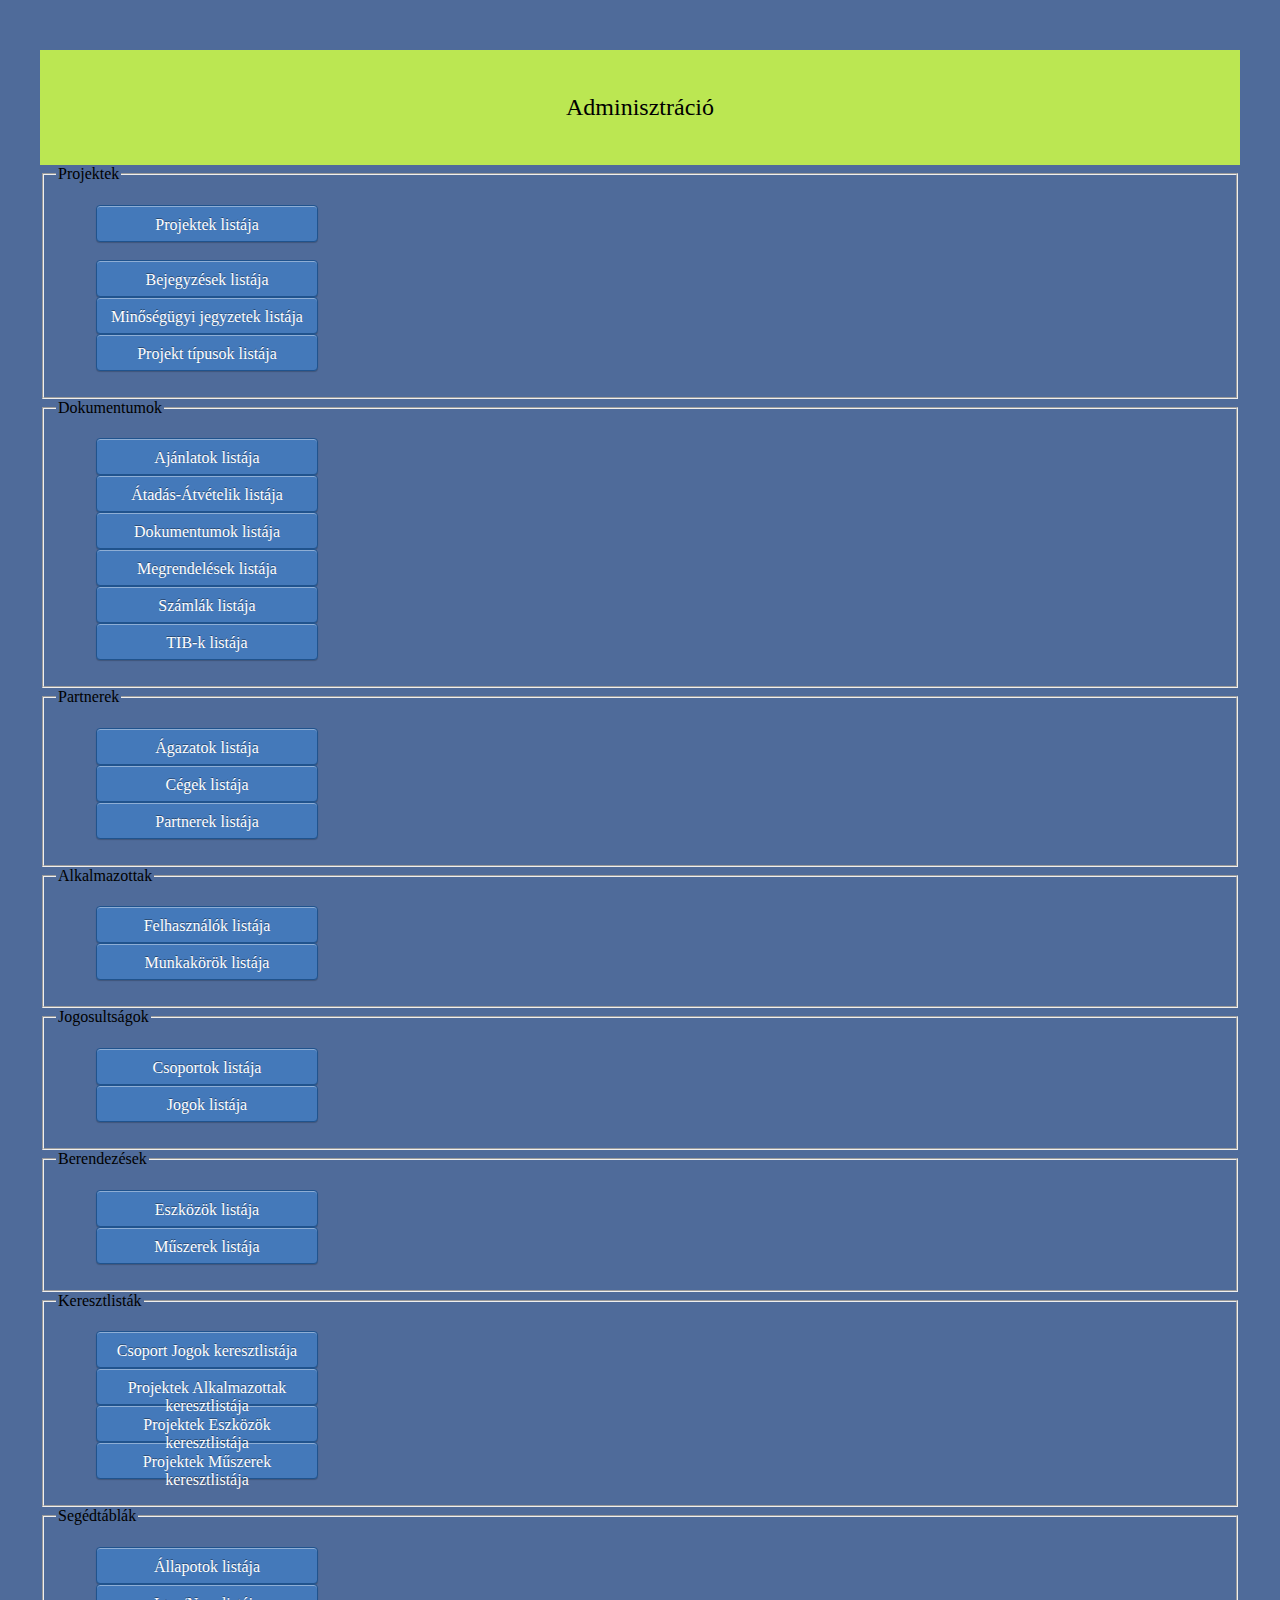
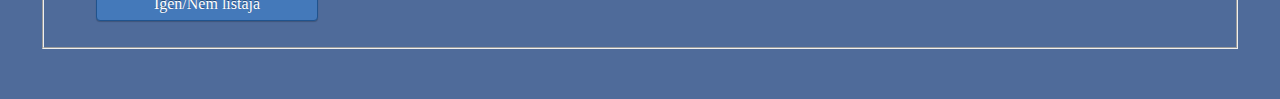
<file: index.html>
<!DOCTYPE html>
<html lang="hu">
	<head>
		<meta charset="UTF-8">
		<title>Adminisztráció</title>
		<link rel="stylesheet" href="css/index.css">
	</head>
	<body>
		<header>
			<p class="cim">Adminisztráció</p>
		</header>
		<fieldset class="projektek">
			<legend>Projektek</legend>
			<ul style="list-style-type:none">
			<li><a class="button-link" href="tbl_lst.php?type=projektek" target="_blank">Projektek listája</a></li>
			<br />
			<li><a class="button-link" href="tbl_lst.php?type=bejegyzesek" target="_blank">Bejegyzések listája</a></li>
			<li><a class="button-link" href="tbl_lst.php?type=minugyjegyzetek" target="_blank">Minőségügyi jegyzetek listája</a></li>
			<li><a class="button-link" href="tbl_lst.php?type=prjtipusok" target="_blank">Projekt típusok listája</a></li>
			</ul>
		</fieldset>	
		<fieldset class="dokumentumok">
			<legend>Dokumentumok</legend>
			<ul style="list-style-type:none">	
			<li><a class="button-link" href="tbl_lst.php?type=ajanlatok" target="_blank">Ajánlatok listája</a></li>
			<li><a class="button-link" href="tbl_lst.php?type=atadasatvetelik" target="_blank">Átadás-Átvételik listája</a></li>
			<li><a class="button-link" href="tbl_lst.php?type=dokumentek" target="_blank">Dokumentumok listája</a></li>
			<li><a class="button-link" href="tbl_lst.php?type=megrendelesek" target="_blank">Megrendelések listája</a></li>
			<li><a class="button-link" href="tbl_lst.php?type=szamlak" target="_blank">Számlák listája</a></li>
			<li><a class="button-link" href="tbl_lst.php?type=tibek" target="_blank">TIB-k listája</a></li>
			</ul>
		</fieldset>
		<fieldset class="partnerek">
			<legend>Partnerek</legend>
			<ul style="list-style-type:none">
			<li><a class="button-link" href="tbl_lst.php?type=agazatok" target="_blank">Ágazatok listája</a></li>
			<li><a class="button-link" href="tbl_lst.php?type=cegek" target="_blank">Cégek listája</a></li>
			<li><a class="button-link" href="tbl_lst.php?type=partnerek" target="_blank">Partnerek listája</a></li>
			</ul>
		</fieldset>
		<fieldset class="alkalmazottak">
			<legend>Alkalmazottak</legend>
			<ul style="list-style-type:none">
			<li><a class="button-link" href="tbl_lst.php?type=felhasznalok" target="_blank">Felhasználók listája</a></li>
			<li><a class="button-link" href="tbl_lst.php?type=munkakorok" target="_blank">Munkakörök listája</a></li>
			</ul>
		</fieldset>
		<fieldset class="jogosultsagok">
			<legend>Jogosultságok</legend>
			<ul style="list-style-type:none">
			<li><a class="button-link" href="tbl_lst.php?type=csoportok" target="_blank">Csoportok listája</a></li>
			<li><a class="button-link" href="tbl_lst.php?type=jogok" target="_blank">Jogok listája</a></li>
			</ul>
		</fieldset>
		<fieldset class="berendezesek">
			<legend>Berendezések</legend>
			<ul style="list-style-type:none">
			<li><a class="button-link" href="tbl_lst.php?type=eszkozok" target="_blank">Eszközök listája</a></li>
			<li><a class="button-link" href="tbl_lst.php?type=muszerek" target="_blank">Műszerek listája</a></li>
			</ul>
		</fieldset>
		<fieldset class="keresztlistak">
			<legend>Keresztlisták</legend>
			<ul style="list-style-type:none">
			<li><a class="button-link" href="tbl_lst.php?type=xcsop_jog" target="_blank">Csoport Jogok keresztlistája</a></li>
			<li><a class="button-link" href="tbl_lst.php?type=xproj_alkm" target="_blank">Projektek Alkalmazottak keresztlistája</a></li>
			<li><a class="button-link" href="tbl_lst.php?type=xproj_eszk" target="_blank">Projektek Eszközök keresztlistája</a></li>
			<li><a class="button-link" href="tbl_lst.php?type=xproj_musz" target="_blank">Projektek Műszerek keresztlistája</a></li>
			</ul>
		</fieldset>
		<fieldset class="allapotok">
			<legend>Segédtáblák</legend>
			<ul style="list-style-type:none">
			<li><a class="button-link" href="tbl_lst.php?type=allapotok" target="_blank">Állapotok listája</a></li>
			<li><a class="button-link" href="tbl_lst.php?type=igennem" target="_blank">Igen/Nem listája</a></li>
			</ul>
		</fieldset>
		
	</body>
</html>
</file>
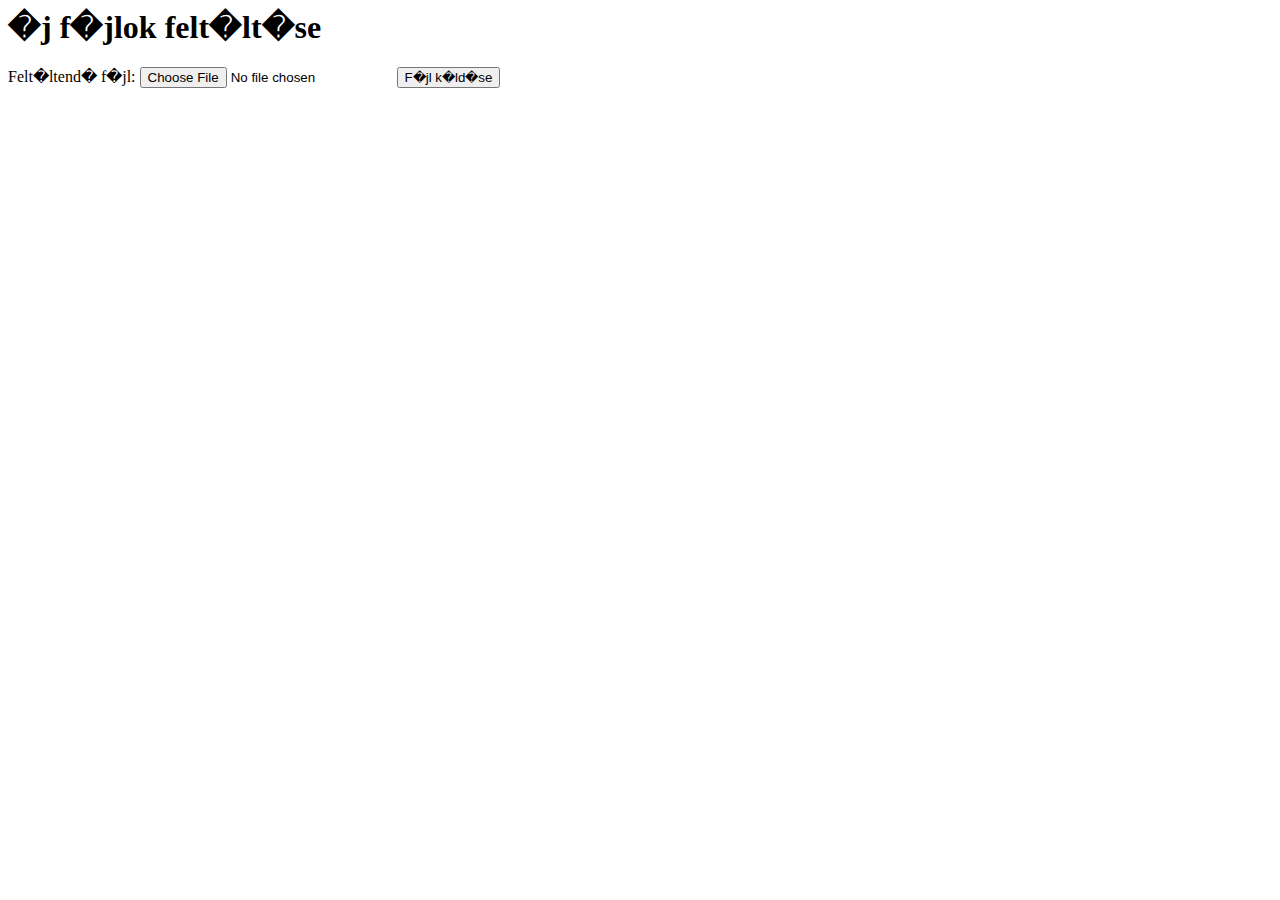
<file: feltoltes.html>
<html>
<head>
<title>Adminisztr�ci� � �j f�jlok felt�lt�se</title>
</head>
<body>
<h1>�j f�jlok felt�lt�se</h1>
<form action="feltoltes.php" method="post" enctype="multipart/form-data"/>
<div>
  <input type="hidden" name="MAX_FILE_SIZE" value="1000000" />
  <label for="felhasznaloi_fajl">Felt�ltend� f�jl:</label>
  <input type="file" name="felhasznaloi_fajl" id="felhasznaloi_fajl"/>
  <input type="submit" value="F�jl k�ld�se"/>
</div>
</form>
</body>
</html>
</file>
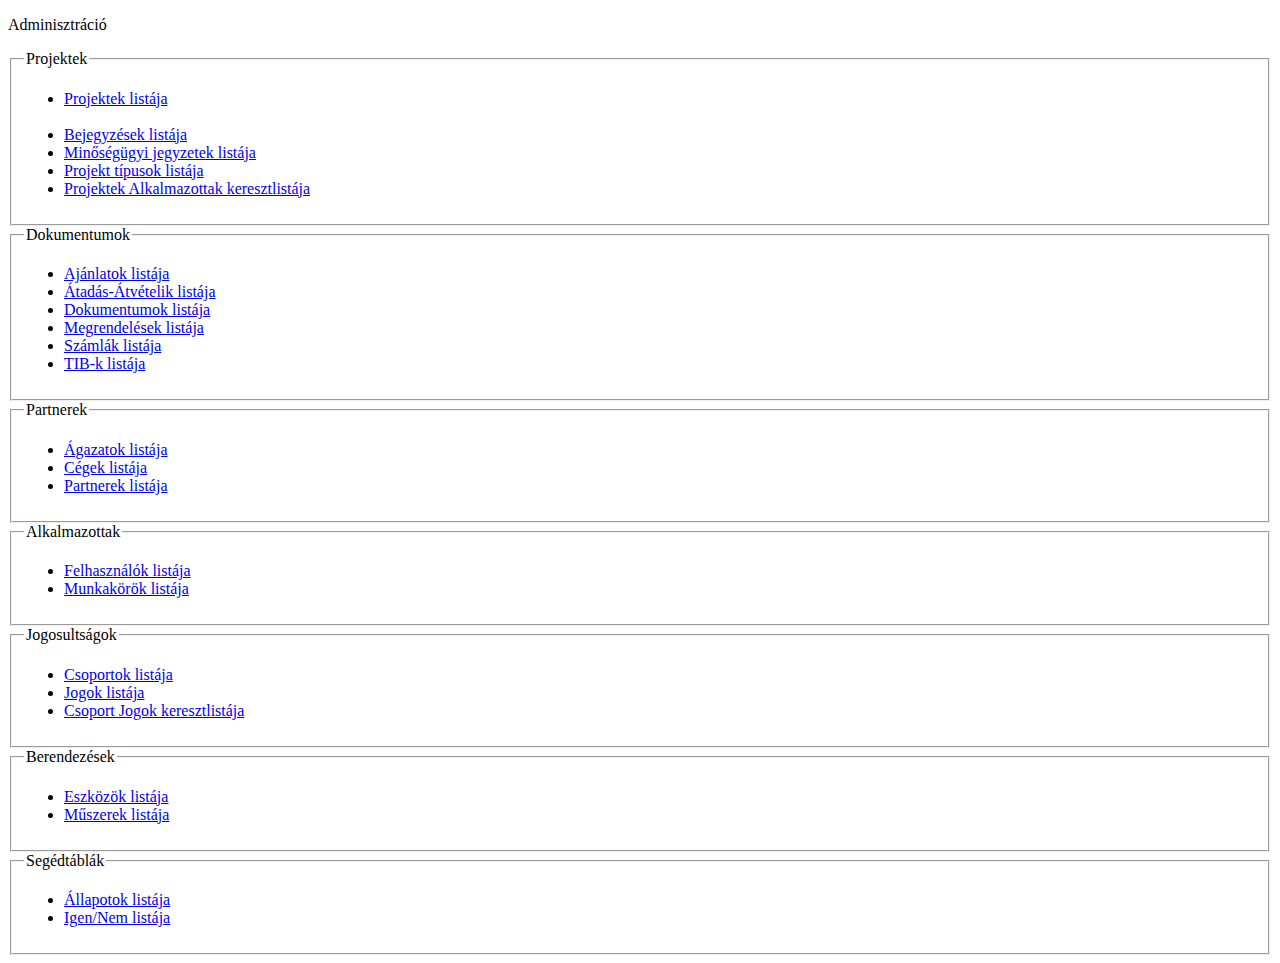
<file: index1.html>
<!DOCTYPE html>
<html lang="hu">
	<head>
		<meta charset="UTF-8">
		<title>Adminisztráció</title>
		<!--<link rel="stylesheet" href="css/index.css">-->
	</head>
	<body>
		<header>
			<p class="cim">Adminisztráció</p>
		</header>
		<fieldset class="projektek">
			<legend>Projektek</legend>
			<ul>
			<li><a class="button-link" href="projektek_tbl_lst2.php?type=projektek" target="_blank">Projektek listája</a></li>
			<br />
			<li><a class="button-link" href="bejegyzesek_tbl_lst.php?type=bejegyzesek" target="_blank">Bejegyzések listája</a></li>
			<li><a class="button-link" href="minugyjegyzetek_tbl_lst.php?type=minugyjegyzetek" target="_blank">Minőségügyi jegyzetek listája</a></li>
			<li><a class="button-link" href="prjtipusok_tbl_lst.php?type=prjtipusok" target="_blank">Projekt típusok listája</a></li>
			<li><a class="button-link" href="xproj_alkm_tbl_lst.php?type=xproj_alkm" target="_blank">Projektek Alkalmazottak keresztlistája</a></li>
			</ul>
		</fieldset>	
		<fieldset class="dokumentumok">
			<legend>Dokumentumok</legend>
			<ul>	
			<li><a class="button-link" href="ajanlatok_tbl_lst.php?type=ajanlatok" target="_blank">Ajánlatok listája</a></li>
			<li><a class="button-link" href="atadasatvetelik_tbl_lst.php?type=atadasatvetelik" target="_blank">Átadás-Átvételik listája</a></li>
			<li><a class="button-link" href="dokumentek_tbl_lst.php?type=dokumentek" target="_blank">Dokumentumok listája</a></li>
			<li><a class="button-link" href="megrendelesek_tbl_lst.php?type=megrendelesek" target="_blank">Megrendelések listája</a></li>
			<li><a class="button-link" href="szamlak_tbl_lst.php?type=szamlak" target="_blank">Számlák listája</a></li>
			<li><a class="button-link" href="tibek_tbl_lst.php?type=tibek" target="_blank">TIB-k listája</a></li>
			</ul>
		</fieldset>
		<fieldset class="partnerek">
			<legend>Partnerek</legend>
			<ul>
			<li><a class="button-link" href="agazatok_tbl_lst.php?type=agazatok" target="_blank">Ágazatok listája</a></li>
			<li><a class="button-link" href="cegek_tbl_lst.php?type=cegek" target="_blank">Cégek listája</a></li>
			<li><a class="button-link" href="partnerek_tbl_lst.php?type=partnerek" target="_blank">Partnerek listája</a></li>
			</ul>
		</fieldset>
		<fieldset class="alkalmazottak">
			<legend>Alkalmazottak</legend>
			<ul>
			<li><a class="button-link" href="felhasznalok_tbl_lst.php?type=felhasznalok" target="_blank">Felhasználók listája</a></li>
			<li><a class="button-link" href="munkakorok_tbl_lst.php?type=munkakorok" target="_blank">Munkakörök listája</a></li>
			</ul>
		</fieldset>
		<fieldset class="jogosultsagok">
			<legend>Jogosultságok</legend>
			<ul>
			<li><a class="button-link" href="csoportok_tbl_lst.php?type=csoportok" target="_blank">Csoportok listája</a></li>
			<li><a class="button-link" href="jogok_tbl_lst.php?type=jogok" target="_blank">Jogok listája</a></li>
			<li><a class="button-link" href="xcsop_jog_tbl_lst.php?type=xcsop_jog" target="_blank">Csoport Jogok keresztlistája</a></li>
			</ul>
		</fieldset>
		<fieldset class="berendezesek">
			<legend>Berendezések</legend>
			<ul>
			<li><a class="button-link" href="eszkozok_tbl_lst.php?type=eszkozok" target="_blank">Eszközök listája</a></li>
			<li><a class="button-link" href="muszerek_tbl_lst.php?type=muszerek" target="_blank">Műszerek listája</a></li>
			</ul>
		</fieldset>
		<fieldset class="allapotok">
			<legend>Segédtáblák</legend>
			<ul>
			<li><a class="button-link" href="allapotok_tbl_lst.php?type=allapotok" target="_blank">Állapotok listája</a></li>
			<li><a class="button-link" href="igennem_tbl_lst.php?type=igennem" target="_blank">Igen/Nem listája</a></li>
			</ul>
		</fieldset>
	</body>
</html>
</file>
<file: css/index.css>
body {
margin: 50px auto; /*Megadja az elemek margóinak 4 értékét (felső, jobb, alsó, bal)*/
max-width:1200px; /*Szélesség definiálása (px - pixel)*/
background-color: #4F6B9A;

}

header {
display:block; /*Meghatározza az elem rendezési tulajdonságait. (block - blokk-elemként)*/
text-align:center; /*Szöveg igazítása (center - középre)*/
padding:20px; /*Szükséges hely megadása az elem és az egyéb tartalom között*/
background-color: #BBE752;
}

article
{
display:block;
margin: 15px;
padding: 15px;
}

p.cim
{
font-family:"Times New Roman",Georgia,Serif;
font-size:150%;
font-style:bold;
}

a.button-link {
    display: block;
	width: 200px;
	margin: 25px, 25px, 25px, 25px;
	height: 15px;
	text-decoration: none;
	text-align: center;
	vertical-align:baseline;
	padding: 10px 10px 10px 10px;
    background: #4479BA;
    color: #FFF;
	-webkit-border-radius: 4px;
    -moz-border-radius: 4px;
    border-radius: 4px;
    border: solid 1px #20538D;
    text-shadow: 0 -1px 0 rgba(0, 0, 0, 0.4);
    -webkit-box-shadow: inset 0 1px 0 rgba(255, 255, 255, 0.4), 0 1px 1px rgba(0, 0, 0, 0.2);
    -moz-box-shadow: inset 0 1px 0 rgba(255, 255, 255, 0.4), 0 1px 1px rgba(0, 0, 0, 0.2);
    box-shadow: inset 0 1px 0 rgba(255, 255, 255, 0.4), 0 1px 1px rgba(0, 0, 0, 0.2);
    -webkit-transition-duration: 0.2s;
    -moz-transition-duration: 0.2s;
    transition-duration: 0.2s;
    -webkit-user-select:none;
    -moz-user-select:none;
    -ms-user-select:none;
    user-select:none;
}
a.button-link:hover {
    background: #356094;
    border: solid 1px #2A4E77;
    text-decoration: none;
}
a.button-link:active {
    -webkit-box-shadow: inset 0 1px 4px rgba(0, 0, 0, 0.6);
    -moz-box-shadow: inset 0 1px 4px rgba(0, 0, 0, 0.6);
    box-shadow: inset 0 1px 4px rgba(0, 0, 0, 0.6);
    background: #2E5481;
    border: solid 1px #203E5F;
}

nav
{
display:block;
width:20%; /*az elem szélességének definiálása. */
float:left; /*Meghatározza hogy az elemet merre &quot;lebegtetjük&quot;*/
}
nav.dokumentumok
{
background-color: #80ffff;
}
nav.berendezesek
{
background-color: #ff80ff;
}
nav.projektek
{
background-color: #808040;
}
nav.partnerek
{
background-color: #ffff80
}
nav.alkalmazottak
{
background-color: #00ff80;
}
nav.jogosultsagok
{
background-color: #80ff00;
}
nav.allapotok
{
background-color: #ff8080;
}
#content-holder {
background-color: #EF2300;/*Háttér színének beállítása*/
}

section {
display:block;
width:50%;
float:left;
}

aside {
display:block;
width:20%;
float:right;
padding: 10px;
font-size: 12px; /*Betű méret definiálása*/
}

footer {
clear: both; /*A lebegő elemeket tünteti el a paraméter szerinti oldalakról. (both - mindkettő) */
display: block;
text-align:center;
padding: 5px;
}
</file>
